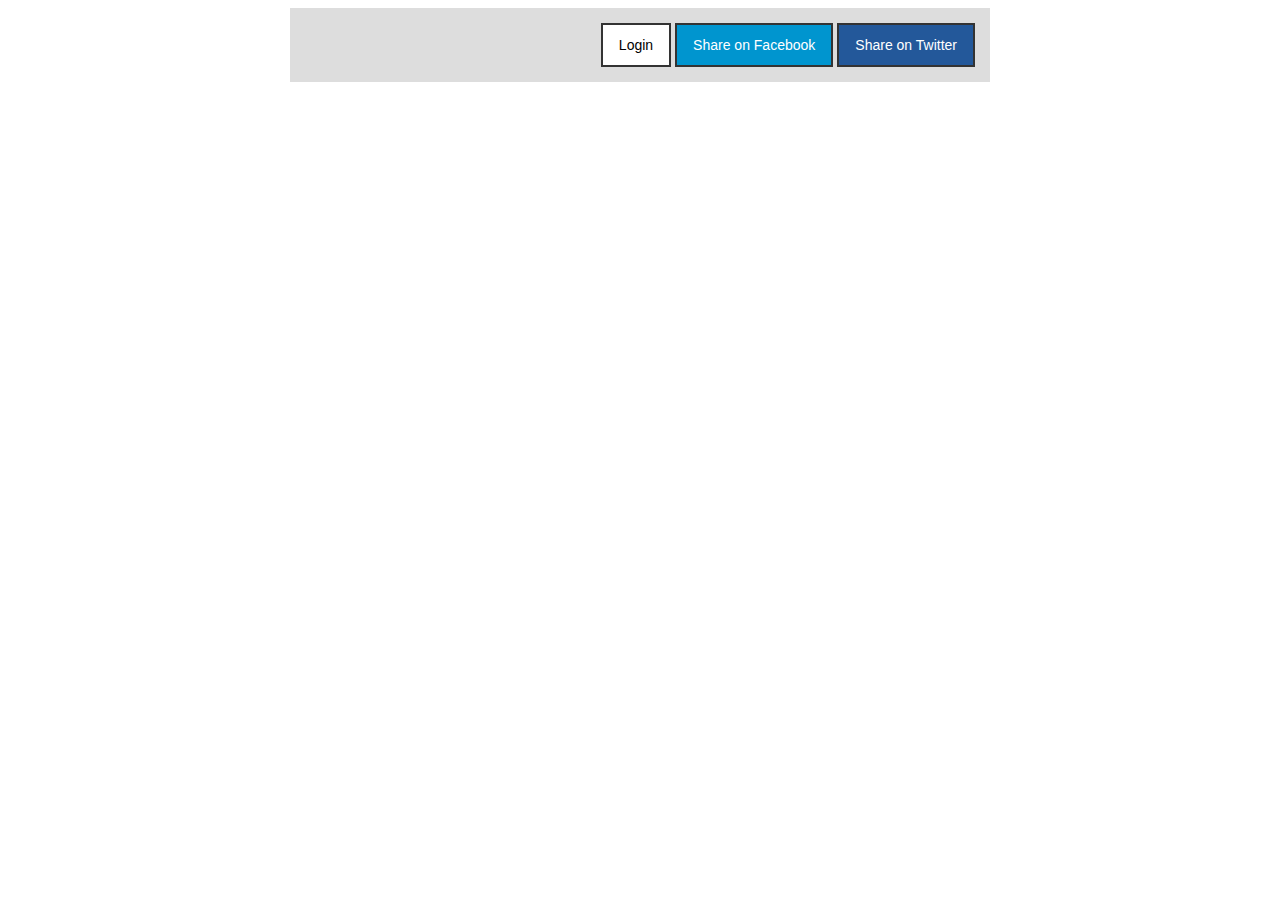
<file: 00-demo-example/index.html>
<!DOCTYPE html>
<html>
	<head>
		<meta charset="utf-8">
		<title>Demo Example</title>
		<link rel="stylesheet" href="./css/style.css">
	</head>
	<body>
		<div id="app-container">
			<div class="user-options">
				<button class="basic-btn">Login</button>
				<button class="fb-btn">Share on Facebook</button>
				<button class="tw-btn">Share on Twitter</button>
			</div>
		</div>
	</body>
</html>

<!-- Random comment to test git push -->
</file>
<file: 00-demo-example/css/style.css>
#app-container{
	margin-top: 0;
	margin-bottom: 0;
	margin-left: auto;
	margin-right: auto;
	width: 700px;
}

.user-options{
	background: #ddd;
	padding: 15px;
	text-align: right;
}

.user-options button{
	padding: 12px 16px;
	font-family: "Baskerville", "Georgia", sans-serif;
	border: 2px solid #333;
	font-size: 14px;
}

.basic-btn{
	background: #fff;
}

.fb-btn{
	background: #0095CF;
	color: #fff;
}

.tw-btn{
	background: #23589A;
	color: #fff;
}
</file>
